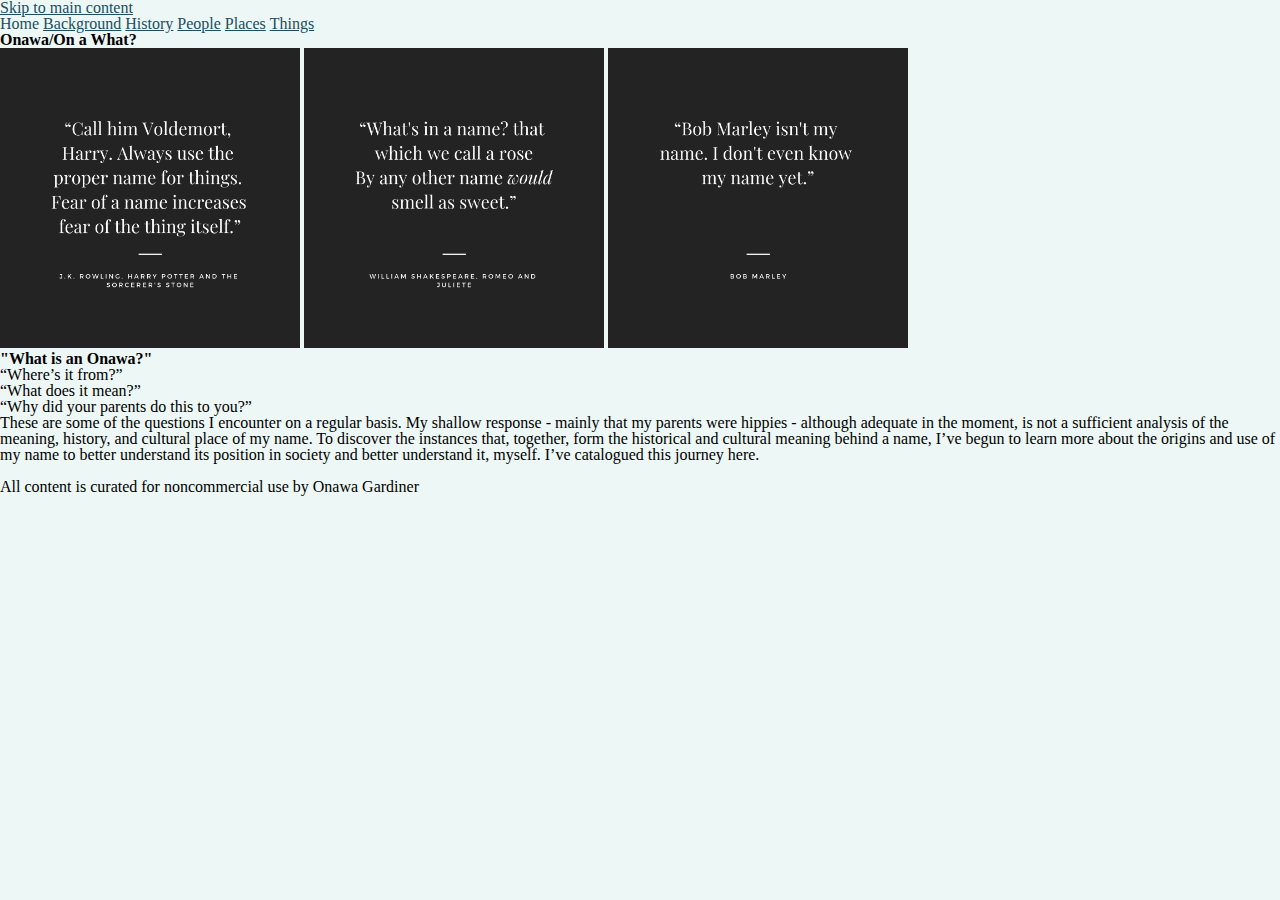
<file: index.html>
<!DOCTYPE html>
<html lang="en">
<head>
  <meta charset="UTF-8">
  <link rel="shortcut icon" href="images/icon.png" />
  <link rel="stylesheet" type="text/css" href="css/html5reset.css">
  <link rel="stylesheet" type="text/css" href="css/mystyle.css">
  <title >Onawa</title>

</head>
<body>

<header>
<a class="skip" href="#main">Skip to main content</a>
    <nav>
        <ul>
            <li><a href = "index.html" class="current">Home</a></li>
            <li><a href = "background.html">Background</a></li>
            <li><a href = "history.html">History</a></li>
            <li><a href = "people.html">People</a></li>
            <li><a href = "places.html">Places</a></li>
            <li><a href = "things.html">Things</a></li>

        </ul>
    </nav>
</header>
<main>
  <p id="main" tabindex="-1">
    <h1>Onawa/On a What?</h1>
    <img src="images/voldemort_quote.png" alt = "“Call him Voldemort, Harry. Always use the proper name for things. Fear of a name increases fear of the thing itself.” ― J.K. Rowling, Harry Potter and the Sorcerers Stone" width="300" height="300">
    <img src="images/rose_quote.png" alt = "“What's in a name? that which we call a rose by any other name would smell as sweet.” ― William Shakespeare, Romeo and Juliet" width="300" height="300">
    <img src="images/bob_quote.png" alt = "BobMarleyQuo" width="300" height="300">

      <h3>"What is an Onawa?"</h3>
        <p>“Where’s it from?”</p>
        <p>“What does it mean?”<p>
        <p>“Why did your parents do this to you?”</p>
        <p>These are some of the questions I encounter on a regular basis. My shallow response - mainly that my parents were hippies - although adequate in the moment, is not a sufficient analysis of the meaning, history, and cultural place of my name. To discover the instances that, together, form the historical and cultural meaning behind a name, I’ve begun to learn more about the origins and use of my name to better understand its position in society and better understand it, myself.  I’ve catalogued this journey here.<p>
</main>

<footer><br> All content is curated for noncommercial use by Onawa Gardiner <br> </footer>

</body>
</file>
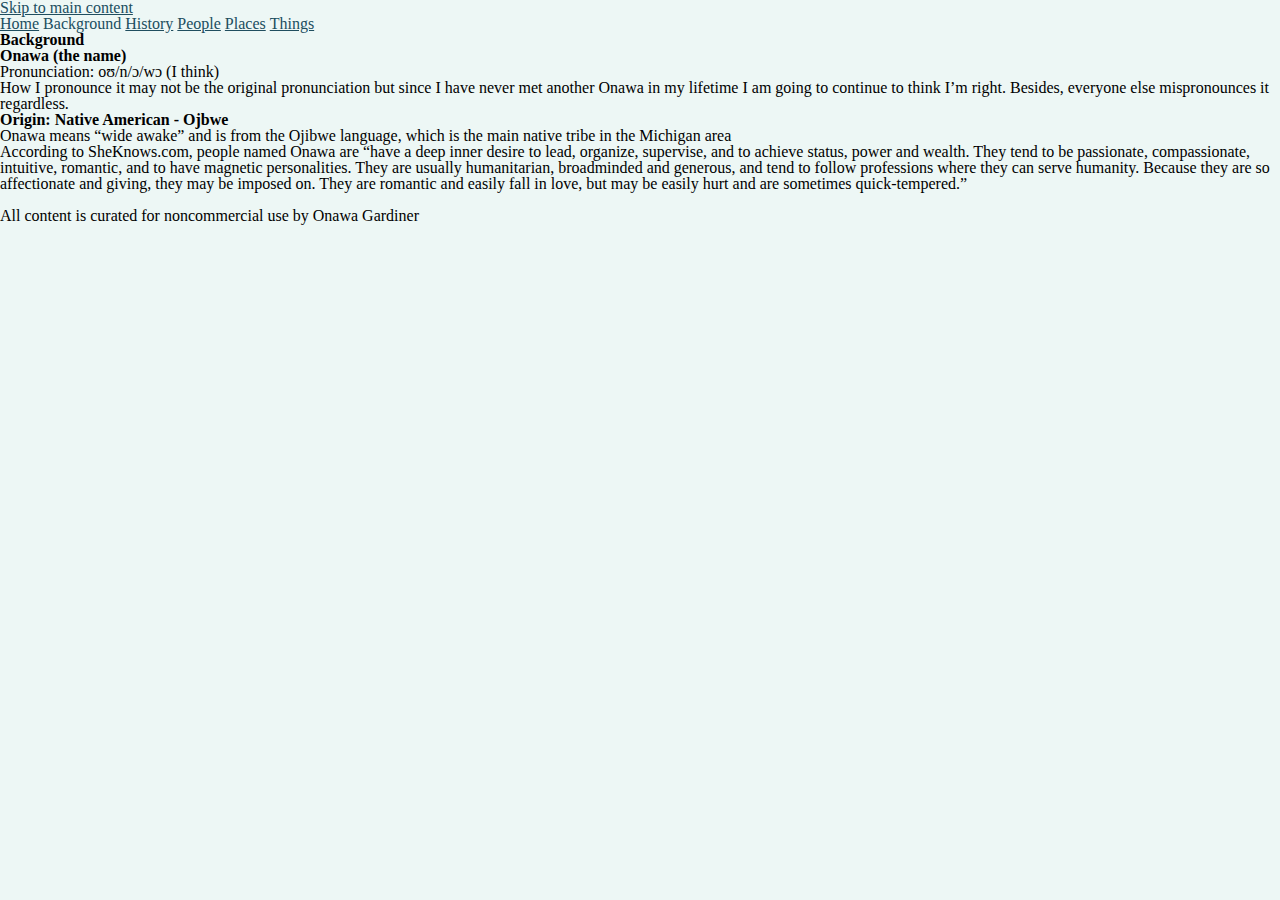
<file: background.html>
<!DOCTYPE html>
<html lang="en">
<head>
  <meta charset="UTF-8">
  <link rel="shortcut icon" href="images/icon.png" />
  <link rel="stylesheet" type="text/css" href="css/html5reset.css">
  <link rel="stylesheet" type="text/css" href="css/mystyle.css">
  <title >Onawa</title>

</head>
<body>

<header>
<a class="skip" href="#main">Skip to main content</a>
    <nav>
        <ul>
            <li><a href = "index.html">Home</a></li>
            <li><a href = "background.html" class="current">Background</a></li>
            <li><a href = "history.html">History</a></li>
            <li><a href = "people.html">People</a></li>
            <li><a href = "places.html">Places</a></li>
            <li><a href = "things.html">Things</a></li>

        </ul>
    </nav>
</header>
<main>
  <p id="main" tabindex="-1">
  <h1>Background</h1>
    <h3>Onawa (the name)</h3>
      <p>Pronunciation: oʊ/n/ɔ/wɔ (I think)</p>
      <p>How I pronounce it may not be the original pronunciation but since I have never met another Onawa in my lifetime I am going to continue to think I’m right. Besides, everyone else mispronounces it regardless.</p>

    <h3>Origin: Native American - Ojbwe</h3>
      <p>Onawa means “wide awake” and is from the Ojibwe language, which is the main native tribe in the Michigan area</p>

      <p>According to SheKnows.com, people named Onawa are “have a deep inner desire to lead, organize, supervise, and to achieve status, power and wealth. They tend to be passionate, compassionate, intuitive, romantic, and to have magnetic personalities. They are usually humanitarian, broadminded and generous, and tend to follow professions where they can serve humanity. Because they are so affectionate and giving, they may be imposed on. They are romantic and easily fall in love, but may be easily hurt and are sometimes quick-tempered.”</p>

</main>

<footer><br> All content is curated for noncommercial use by Onawa Gardiner <br> </footer>

</body>
</file>
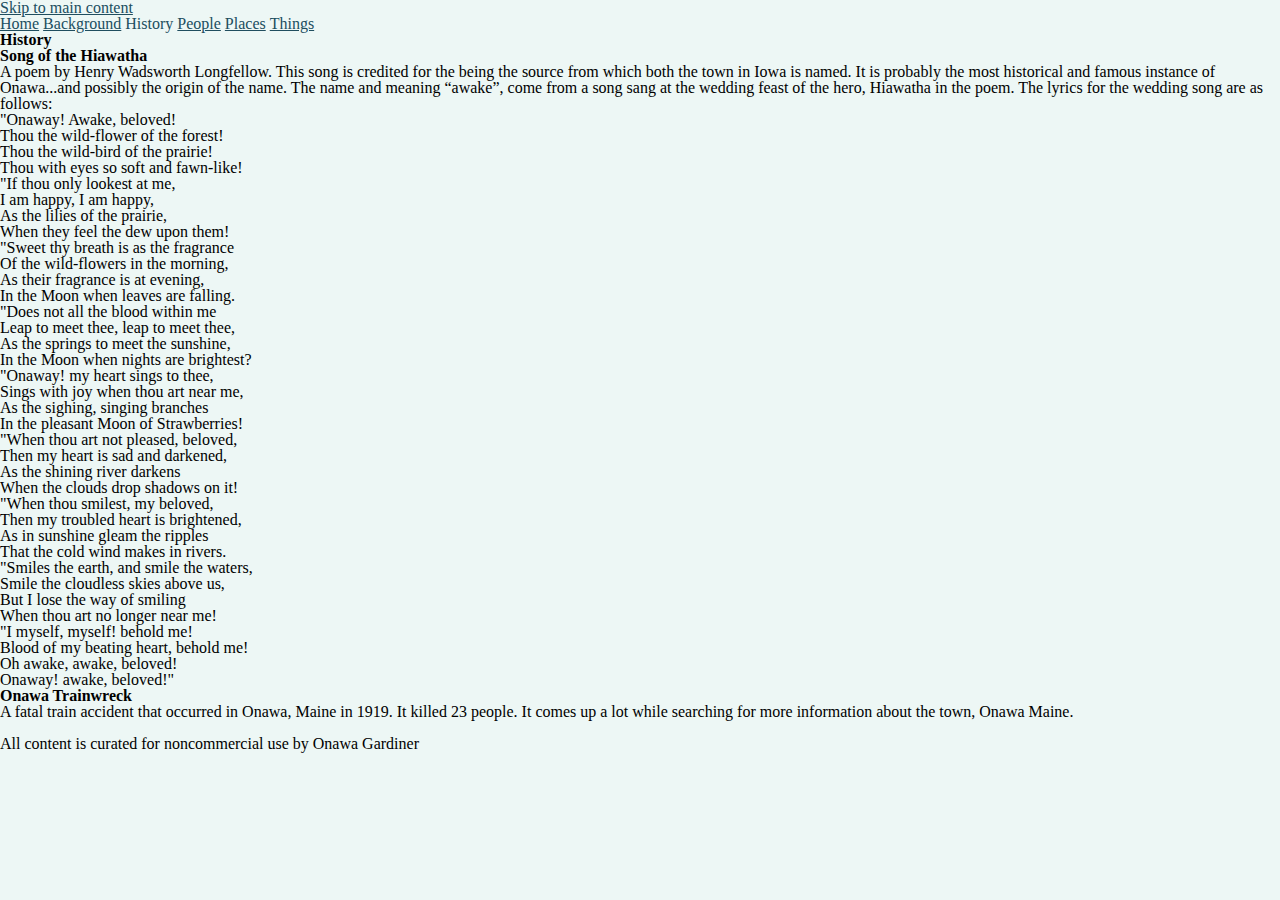
<file: history.html>
<!DOCTYPE html>
<html lang="en">
<head>
  <meta charset="UTF-8">
  <link rel="shortcut icon" href="images/icon.png" />
  <link rel="stylesheet" type="text/css" href="css/html5reset.css">
  <link rel="stylesheet" type="text/css" href="css/mystyle.css">
  <title >Onawa</title>

</head>
<body>

<header>
<a class="skip" href="#main">Skip to main content</a>
    <nav>
        <ul>
            <li><a href = "index.html">Home</a></li>
            <li><a href = "background.html">Background</a></li>
            <li><a href = "history.html" class="current">History</a></li>
            <li><a href = "people.html">People</a></li>
            <li><a href = "places.html">Places</a></li>
            <li><a href = "things.html">Things</a></li>

        </ul>
    </nav>
</header>
<main>
  <p id="main" tabindex="-1">

    <h1>History</h1>
      <h3>Song of the Hiawatha</h3>
  <p>A poem by Henry Wadsworth Longfellow. This song is credited for the being the source from which both the town in Iowa is named. It is probably the most historical and famous instance of Onawa...and possibly the origin of the name. The name and meaning “awake”, come from a song sang at the wedding feast of the hero, Hiawatha in the poem. The lyrics for the wedding song are as follows:</p>
 <p>"Onaway!  Awake, beloved!</p>
        <p>Thou the wild-flower of the forest!</p>
        <p>Thou the wild-bird of the prairie!</p>
        <p>Thou with eyes so soft and fawn-like!</p>
        <p>"If thou only lookest at me,</p>
        <p>I am happy, I am happy,</p>
        <p>As the lilies of the prairie,</p>
        <p>When they feel the dew upon them!</p>
        <p>"Sweet thy breath is as the fragrance</p>
        <p>Of the wild-flowers in the morning,</p>
        <p>As their fragrance is at evening,</p>
        <p>In the Moon when leaves are falling.</p>
        <p>"Does not all the blood within me</p>
        <p>Leap to meet thee, leap to meet thee,</p>
        <p>As the springs to meet the sunshine,</p>
        <p>In the Moon when nights are brightest?</p>
        <p>"Onaway! my heart sings to thee,</p>
        <p>Sings with joy when thou art near me,</p>
        <p>As the sighing, singing branches</p>
        <p>In the pleasant Moon of Strawberries!</p>
        <p>"When thou art not pleased, beloved,</p>
        <p>Then my heart is sad and darkened,</p>
        <p>As the shining river darkens</p>
        <p>When the clouds drop shadows on it!</p>
        <p>"When thou smilest, my beloved,</p>
        <p>Then my troubled heart is brightened,</p>
        <p>As in sunshine gleam the ripples</p>
        <p>That the cold wind makes in rivers.</p>
        <p>"Smiles the earth, and smile the waters,</p>
        <p>Smile the cloudless skies above us,</p>
        <p>But I lose the way of smiling</p>
        <p>When thou art no longer near me!</p>
        <p>"I myself, myself! behold me!</p>
        <p>Blood of my beating heart, behold me!</p>
        <p>Oh awake, awake, beloved!</p>
        <p>Onaway! awake, beloved!"</p>

    <h3>Onawa Trainwreck</h3>
      <p>A fatal train accident that occurred in Onawa, Maine in 1919. It killed 23 people. It comes up a lot while searching for more information about the town, Onawa Maine.</p>

</main>

<footer><br> All content is curated for noncommercial use by Onawa Gardiner <br> </footer>

</body>
</file>
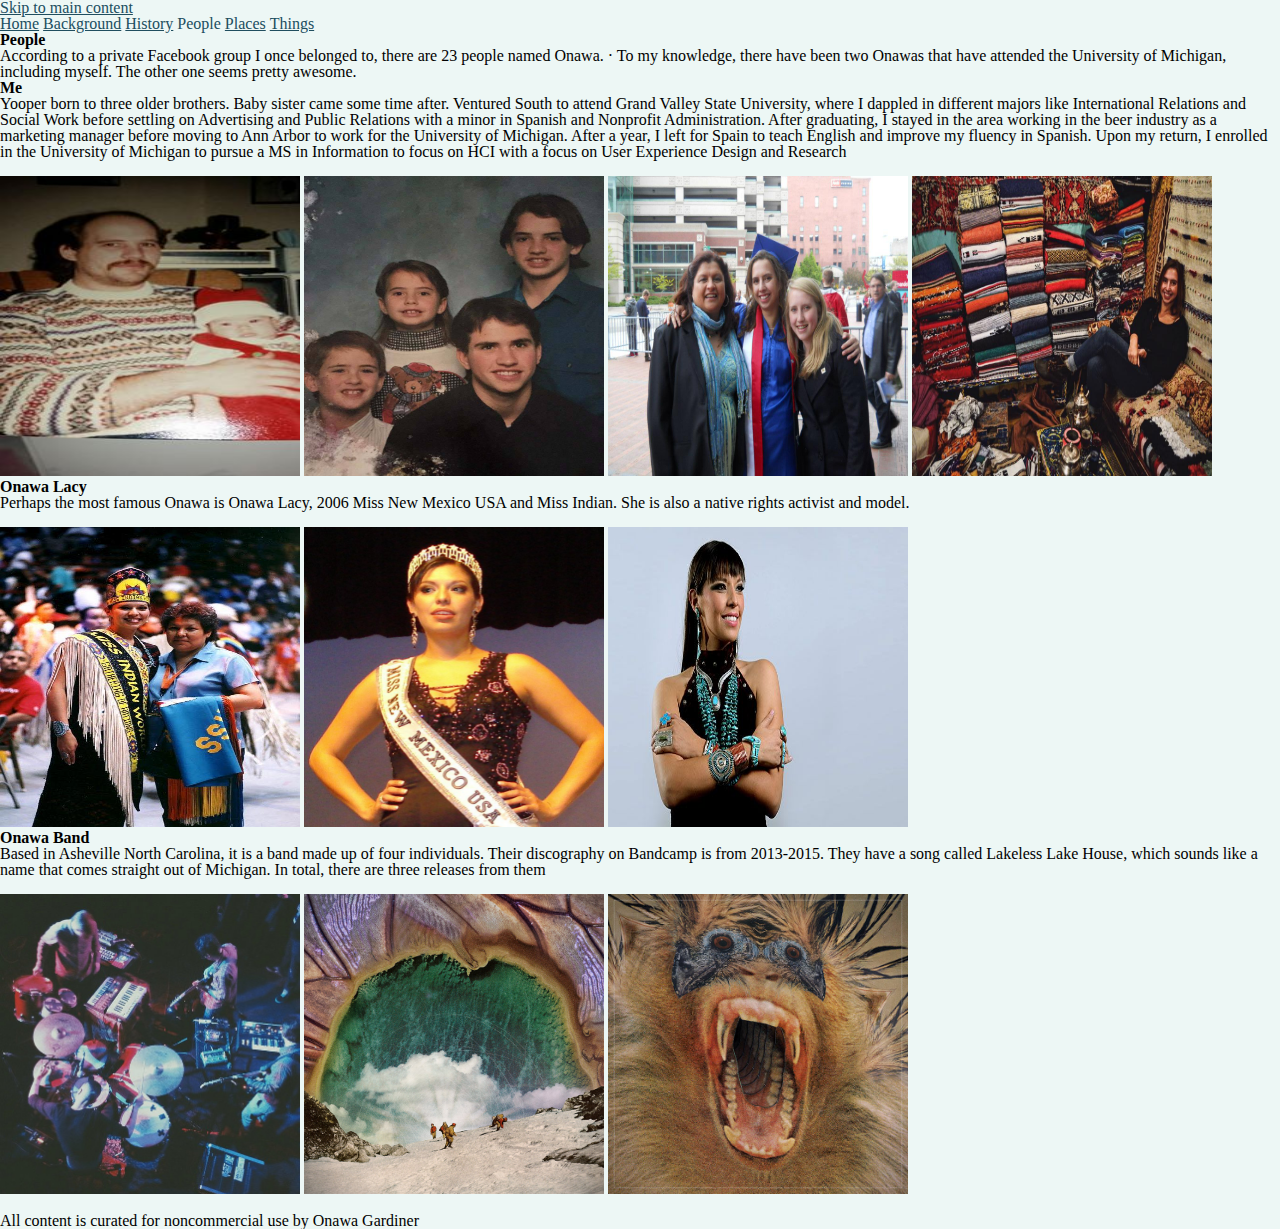
<file: people.html>
<!DOCTYPE html>
<html lang="en">
<head>
  <meta charset="UTF-8">
  <link rel="shortcut icon" href="images/icon.png" />
  <link rel="stylesheet" type="text/css" href="css/html5reset.css">
  <link rel="stylesheet" type="text/css" href="css/mystyle.css">
  <title >Onawa</title>

</head>
<body>

<header>
<a class="skip" href="#main">Skip to main content</a>
    <nav>
        <ul>
            <li><a href = "index.html">Home</a></li>
            <li><a href = "background.html">Background</a></li>
            <li><a href = "history.html">History</a></li>
            <li><a href = "people.html" class="current">People</a></li>
            <li><a href = "places.html">Places</a></li>
            <li><a href = "things.html">Things</a></li>

        </ul>
    </nav>
</header>
<main>
  <p id="main" tabindex="-1">
    <h1>People</h1>
        <p>According to a private Facebook group I once belonged to, there are 23 people named Onawa. · To my knowledge, there have been two Onawas that have attended the University of Michigan, including myself. The other one seems pretty awesome.</p>

      <h3>Me</h3>

        <p>Yooper born to three older brothers. Baby sister came some time after. Ventured South to attend Grand Valley State University, where I dappled in different majors like International Relations and Social Work before settling on Advertising and Public Relations with a minor in Spanish and Nonprofit Administration. After graduating, I stayed in the area working in the beer industry as a marketing manager before moving to Ann Arbor to work for the University of Michigan. After a year, I left for Spain to teach English and improve my fluency in Spanish. Upon my return, I enrolled in the University of Michigan to pursue a MS in Information to focus on HCI with a focus on User Experience Design and Research</p>

<br><img src="images/me_4.jpg" alt = "Me as a baby" width="300" height="300">
<img src="images/me_5.jpg" alt = "Me as a child with three brothers" width="300" height="300">
<img src="images/me_6.jpg" alt = "Me with mom and sister at colllege graduation" width="300" height="300">
<img src="images/me_1.jpg" alt = "Me sitting in carpet shop in Morocco" width="300" height="300"><br>

      <h3>Onawa Lacy</h3>

        <p>Perhaps the most famous Onawa is Onawa Lacy, 2006 Miss New Mexico USA and Miss Indian. She is also a native rights activist and model.</p>

<br><img src="images/onawalacy_2.jpg" alt = "Onawa Lacy winning Miss Indian contest" width="300" height="300">
<img src="images/onawalacy_3.jpg" alt = "Onawa Lacy winning Miss New Mexico contest" width="300" height="300">
<img src="images/onawalacy_1.jpg" alt = "Onawa Lacy modeling photo" width="300" height="300"><br>

      <h3>Onawa Band</h3>
        <p>Based in Asheville North Carolina, it is a band made up of four individuals. Their discography on Bandcamp is from 2013-2015. They have a song called Lakeless Lake House, which sounds like a name that comes straight out of Michigan. In total, there are three releases from them</p>
<br><img src="images/onawa-band.jpg" alt = "Aerial shot of Onawa Band" width="300" height="300">
<img src="images/Onawa_lakelesslakehouse.jpg" alt = "Onawa band Lakeless Lakehouse album cover" width="300" height="300">
<img src="images/onawa-surface.jpg" alt = "Onawa Band Surface album cover" width="300" height="300"><br>

</main>

<footer><br> All content is curated for noncommercial use by Onawa Gardiner <br> </footer>

</body>
</file>
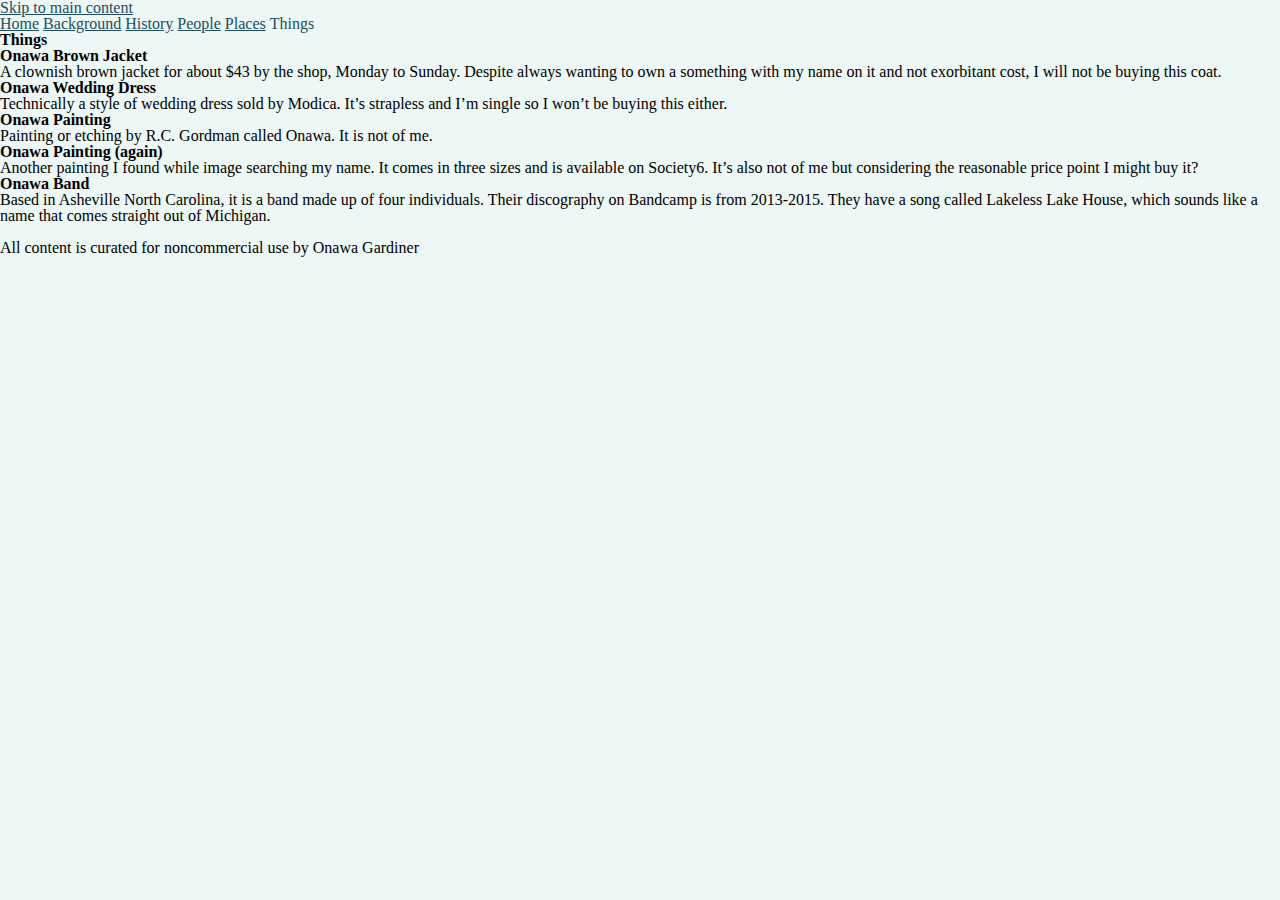
<file: things.html>
<!DOCTYPE html>
<html lang="en">
<head>
  <meta charset="UTF-8">
  <link rel="shortcut icon" href="images/icon.png" />
  <link rel="stylesheet" type="text/css" href="css/html5reset.css">
  <link rel="stylesheet" type="text/css" href="css/mystyle.css">
  <title >Onawa</title>

</head>

<body>

<header>
<a class="skip" href="#main">Skip to main content</a>
    <nav>
        <ul>
            <li><a href = "index.html">Home</a></li>
            <li><a href = "background.html">Background</a></li>
            <li><a href = "history.html">History</a></li>
            <li><a href = "people.html">People</a></li>
            <li><a href = "places.html">Places</a></li>
            <li><a href = "things.html" class="current">Things</a></li>

        </ul>
    </nav>
</header>
<main>
  <p id="main" tabindex="-1">
  <h1>Things</h1>

    <h3>Onawa Brown Jacket</h3>
      <p>A clownish brown jacket for about $43 by the shop, Monday to Sunday. Despite always wanting to own a something with my name on it and not exorbitant cost, I will not be buying this coat.</p>

    <h3>Onawa Wedding Dress</h3>
      <p>Technically a style of wedding dress sold by Modica. It’s strapless and I’m single so I won’t be buying this either.</p>

    <h3>Onawa Painting</h3>
      <p>Painting or etching by R.C. Gordman called Onawa. It is not of me.</p>

    <h3>Onawa Painting (again)</h3>
      <p>Another painting I found while image searching my name. It comes in three sizes and is available on Society6. It’s also not of me but considering the reasonable price point I might buy it?</p>

    <h3>Onawa Band</h3>
      <p>Based in Asheville North Carolina, it is a band made up of four individuals. Their discography on Bandcamp is from 2013-2015. They have a song called Lakeless Lake House, which sounds like a name that comes straight out of Michigan.</p>

</main>

<footer><br> All content is curated for noncommercial use by Onawa Gardiner <br> </footer>

</body>
</file>
<file: css/mystyle.css>
.current {text-decoration: none}

header{background-color: #EDF7F5;}

body{
    background-color:#EDF7F5;
}

li{
	text-decoration: none;
	display:inline;
	background-color:#bEDF7F5;
	color: #204E5F;
}
a {color: #204E5F}
</file>
